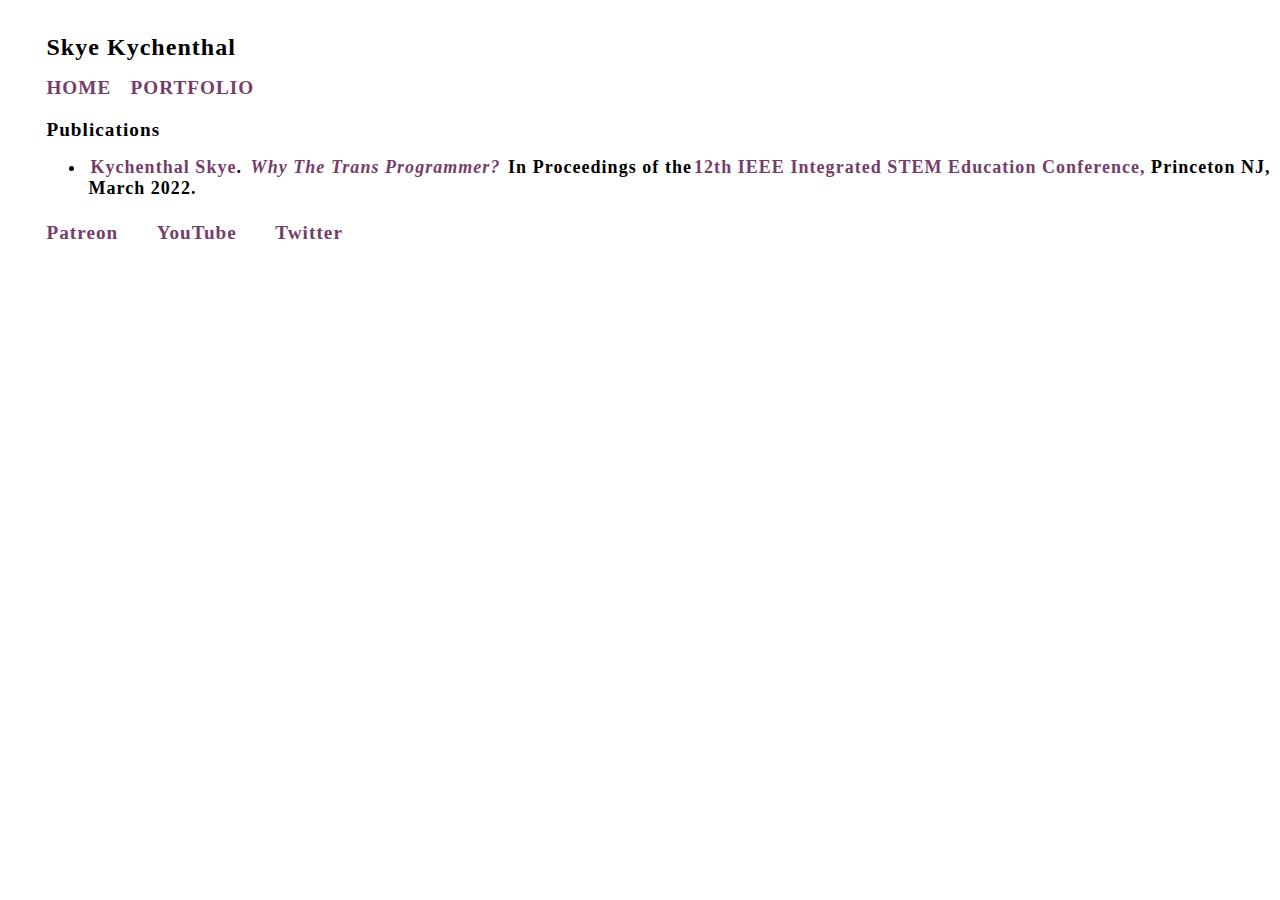
<file: _pub_temp.html>
<!DOCTYPE html>

<html>

<head lang="en-US">

    <meta name="viewport" content="width=device-width, initial-scale=1.0">

    <link rel="stylesheet" type="text/css" href="/stylesheets/pub.css">

    <!-- <title>Skye Kychenthal Publications</title> -->

    <link rel="icon" href="/logo_assets/SkyMocha.png" type="image/gif">
    <meta name="theme-color" content="#77b"/>

    <meta property="og:title" content="SkyMocha Publications"/>
    <meta property="og:url" content="https://www.skymocha.net/publications.html"/>
    <meta property="og:description" content="
        Skye Kychenthal's Publications including Why The Trans Programmer and Fight Club's Incel To Exploitable Chad Pipeline
        "/>

    <!-- <meta name="descritpion" id="descritpion" content="
        Skye Kychenthal's Publications including Why The Trans Programmer and Fight Club's Incel To Exploitable Chad Pipeline
        ">
    <meta name="keywords" id="keywords" content="SkyMocha, Skye Kychenthal">
    <meta name="author" content="Skye Kychenthal"> -->

</head>

<body>

    <header> 

        <h1>Skye Kychenthal</h1>

        <div class="flex">
        <h2>
            <a href="/">HOME</a>
        </h2>
        <h2>
            <a href="/portfolio/">PORTFOLIO</a>
        </h2>
       
    </header>

    <h2>Publications</h2>
    <ul>
        <h3 class="publication">
            <li> 
            <a href="/">Kychenthal Skye</a>. <i><a href="https://arxiv.org/ftp/arxiv/papers/2205/2205.01553.pdf">Why The Trans Programmer?</a></i>
            In Proceedings of the<a href="https://ewh.ieee.org/conf/stem/">12th IEEE Integrated STEM Education Conference,</a> Princeton NJ, March 2022.
            </li>
        </h3>
        <!-- <h3 class="publication"> 
            <li> 
            <a href="/">Kychenthal Skye</a>, .</a> July, 2022. <i>Fight Club's Incel to Exploitable Chad Pipeline</i>.
            YouTube.<br> Script: <a href="https://www.skymocha.net/Fight_Clubs_Incel_To_Exploitable_Chad_Pipeline.pdf">https://www.skymocha.net/Fight_Clubs_Incel_To_Exploitable_Chad_Pipeline.pdf</a><br>
            Video:&nbsp;<a href="https://youtu.be/CRSONK4DOLU">https://youtu.be/crsonk4dolu</a>
            </li>
        </h3> -->
    </ul>

    <footer>
        <h2>
            <a href="https://www.patreon.com/skymocha">Patreon</a>
        </h2>
        <h2>
            <a href="https://www.youtube.com/c/skymocha64">YouTube</a>
        </h2>
        <h2>
            <a href="https://www.twitter.com/skymochi64">Twitter</a>
        </h2>
    </footer>
    
</body>

</html>
</file>
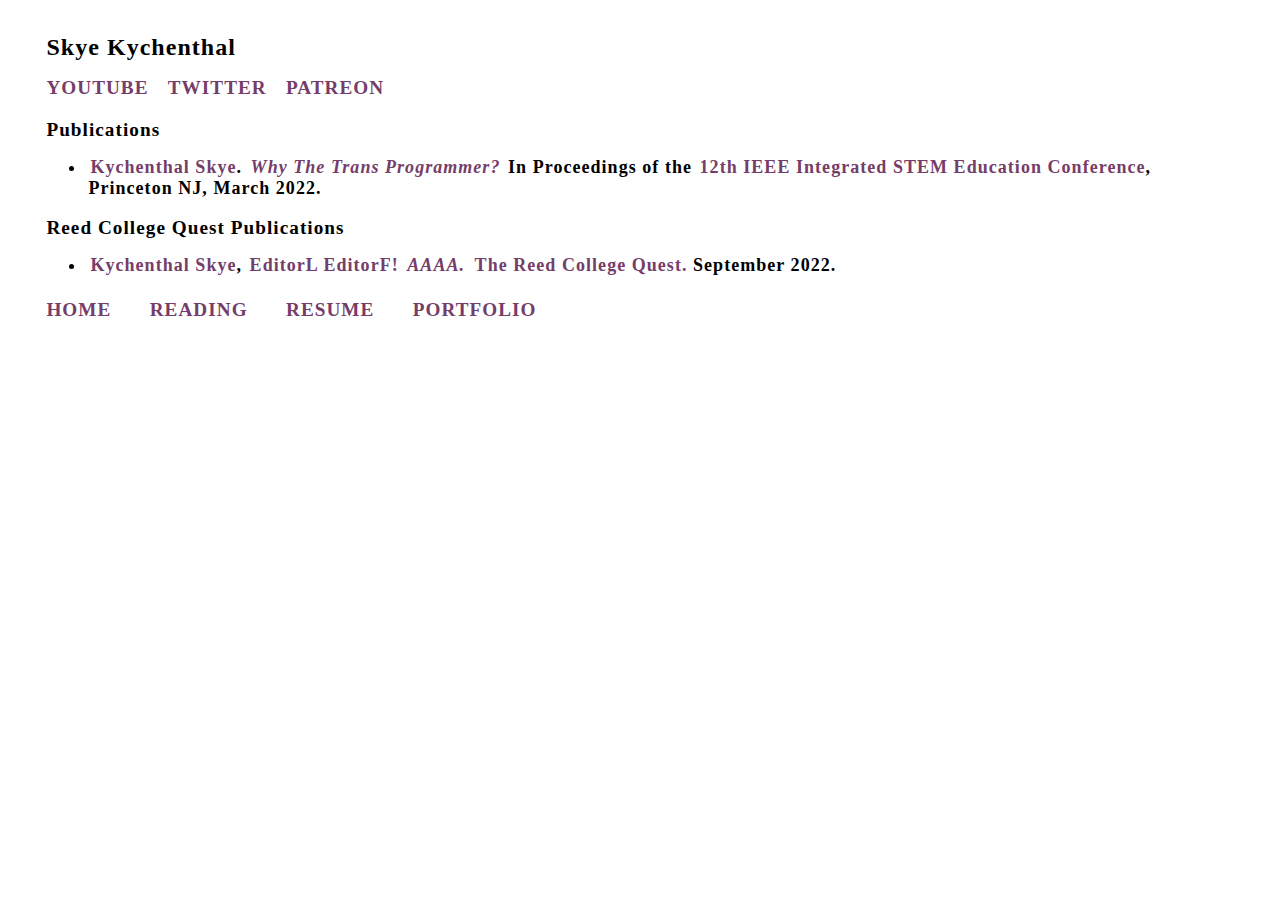
<file: pub_temp.html>
<!-- This is a non production version of my /publications.html unttil I gain more things to actually put here oops -->

<!DOCTYPE html>

<html>

<head lang="en-US">

    <meta name="viewport" content="width=device-width, initial-scale=1.0">

    <link rel="stylesheet" type="text/css" href="/assets/css/pub.css">

    <!-- <title>Skye Kychenthal Publications</title> -->

    <link rel="icon" href="/logo_assets/SkyMocha.png" type="image/gif">
    <meta name="theme-color" content="#77b" />

    <meta property="og:title" content="SkyMocha Publications" />
    <meta property="og:url" content="https://www.skymocha.net/publications.html" />
    <meta property="og:description" content="
        Skye Kychenthal's Publications including Why The Trans Programmer and Fight Club's Incel To Exploitable Chad Pipeline
        " />

    <meta name="descritpion" id="descritpion" content="
        Skye Kychenthal's Publications including Why The Trans Programmer and Fight Club's Incel To Exploitable Chad Pipeline
        ">
    <meta name="keywords" id="keywords" content="SkyMocha, Skye Kychenthal">
    <meta name="author" content="Skye Kychenthal">

</head>

<body>

    <header>

        <h1>Skye Kychenthal</h1>

        <div class="flex">
            <h2>
                <a href="https://www.youtube.com/c/skymocha64">YOUTUBE</a>
            </h2>
            <h2>
                <a href="https://www.twitter.com/skymochi64">TWITTER</a>
            </h2>
            <h2>
                <a href="https://www.patreon.com/skymocha">PATREON</a>
            </h2>
        </div>

    </header>

    <!-- <h2>This is a temporary file until a more finalized /publications.html is created for indexing into Google Scholar</h2> -->

    <h2>Publications</h2>
    <ul>
        <h3 class="publication">
            <li>
                <a href="/">Kychenthal Skye</a>. <i><a href="https://arxiv.org/ftp/arxiv/papers/2205/2205.01553.pdf">Why
                        The Trans Programmer?</a></i>
                In Proceedings of the <a href="https://ewh.ieee.org/conf/stem/">12th IEEE Integrated STEM Education
                    Conference</a>, Princeton NJ, March 2022.
            </li>
        </h3>
    </ul>
    <!-- <ul>
        <h3 class="publication">
            <li> 
            <a href="/">Kychenthal Skye</a>, <a href="/">ProfLastName ProfName.</a> <i><a href="/">Test_Pub (not a publication!)</a></i>.
            <a href="https://skymocha.github.io">skymocha.github.io,</a> ??? 2022.
            </li>
        </h3>
    </ul> -->

    <h2>Reed College Quest Publications</h2>
    <ul>
        <h3 class="publication">
            <li>
                <a href="/">Kychenthal Skye</a>, <a href="/">EditorL EditorF!</a> <i><a
                        href="https://reedquest.org/">AAAA.</a></i> <a href="https://reedquest.org/">The Reed College
                    Quest.</a> September 2022.
            </li>
        </h3>
    </ul>

    <footer>
        <h2>
            <a href="/">HOME</a>
        </h2>
        <h2>
            <a href="/reading/">READING</a>
        </h2>
        <h2>
            <a href="/resume.pdf">RESUME</a>
        </h2>
        <h2>
            <a href="https://www.skymocha.net/portfolio/">PORTFOLIO</a>
        </h2>
    </footer>

</body>

</html>
</file>
<file: stylesheets/pub.css>
/* BODY */
:root {
    --padding-left: 1.5vw;
}

body {
    letter-spacing: 0.065em;
    display: block;
    position: absolute;
    left: 0px;
    top: 0px;
    overflow-x: hidden;
    overflow-y: scroll;
    line-break: normal;
    background-color: white;
}

body * {
    height: auto;
}

/* FONTS */
h1 {
    margin-left: var(--padding-left);
    font-size: x-large;
}
h2 {
    font-size: larger;
}
h3 {
    font-size: large;
}

h2, .publication {
    margin-top: calc(var(--padding-left)*0.25) ;
    margin-left: calc(var(--padding-left)*2);
}

h3 * {
    padding-left: 2px;
}
h3 i {
    padding-left: 1px;
    padding-right: 2px;
}

/* HEADER */
header {
    margin-left: var(--padding-left);
    padding-top: calc(var(--padding-left)*0.5);
}
header h2 {
    margin-left: var(--padding-left);
    width: fit-content;
    margin-top: 0px;
}
header a {
    text-decoration: none;
}
header .flex {
    display: flex;
}

/* LINKS */
a {
    color: rgb(117, 61, 105);
    text-decoration: none;
}
a:hover {
    color: rgb(140, 100, 150);
    text-decoration:underline;
}

/* FOOTER */
footer {
    display: flex;
}
footer h2 {
    width: fit-content;
}
footer a {
    text-decoration: none;
}
</file>
<file: assets/css/pub.css>
/* BODY */
:root {
    --padding-left: 1.5vw;
}

body {
    letter-spacing: 0.065em;
    display: block;
    position: absolute;
    left: 0px;
    top: 0px;
    overflow-x: hidden;
    overflow-y: scroll;
    line-break: normal;
    background-color: white;
    width: 90%;
}

body * {
    height: auto;
}

/* FONTS */
h1 {
    margin-left: var(--padding-left);
    font-size: x-large;
}
h2 {
    font-size: larger;
}
h3 {
    font-size: large;
}

h2, .publication {
    margin-top: calc(var(--padding-left)*0.25) ;
    margin-left: calc(var(--padding-left)*2);
}

h3 * {
    padding-left: 2px;
}
h3 i {
    padding-left: 1px;
    padding-right: 2px;
}

/* HEADER */
header {
    margin-left: var(--padding-left);
    padding-top: calc(var(--padding-left)*0.5);
}
header h2 {
    margin-left: var(--padding-left);
    width: fit-content;
    margin-top: 0px;
}
header .flex {
    display: flex;
}

/* LINKS */
a {
    color: rgb(117, 61, 105);
    text-decoration: none;
}
a:hover {
    color: rgb(140, 100, 150);
    text-decoration:underline;
}

/* FOOTER */
footer {
    display: flex;
}
footer h2 {
    width: fit-content;
}
</file>
